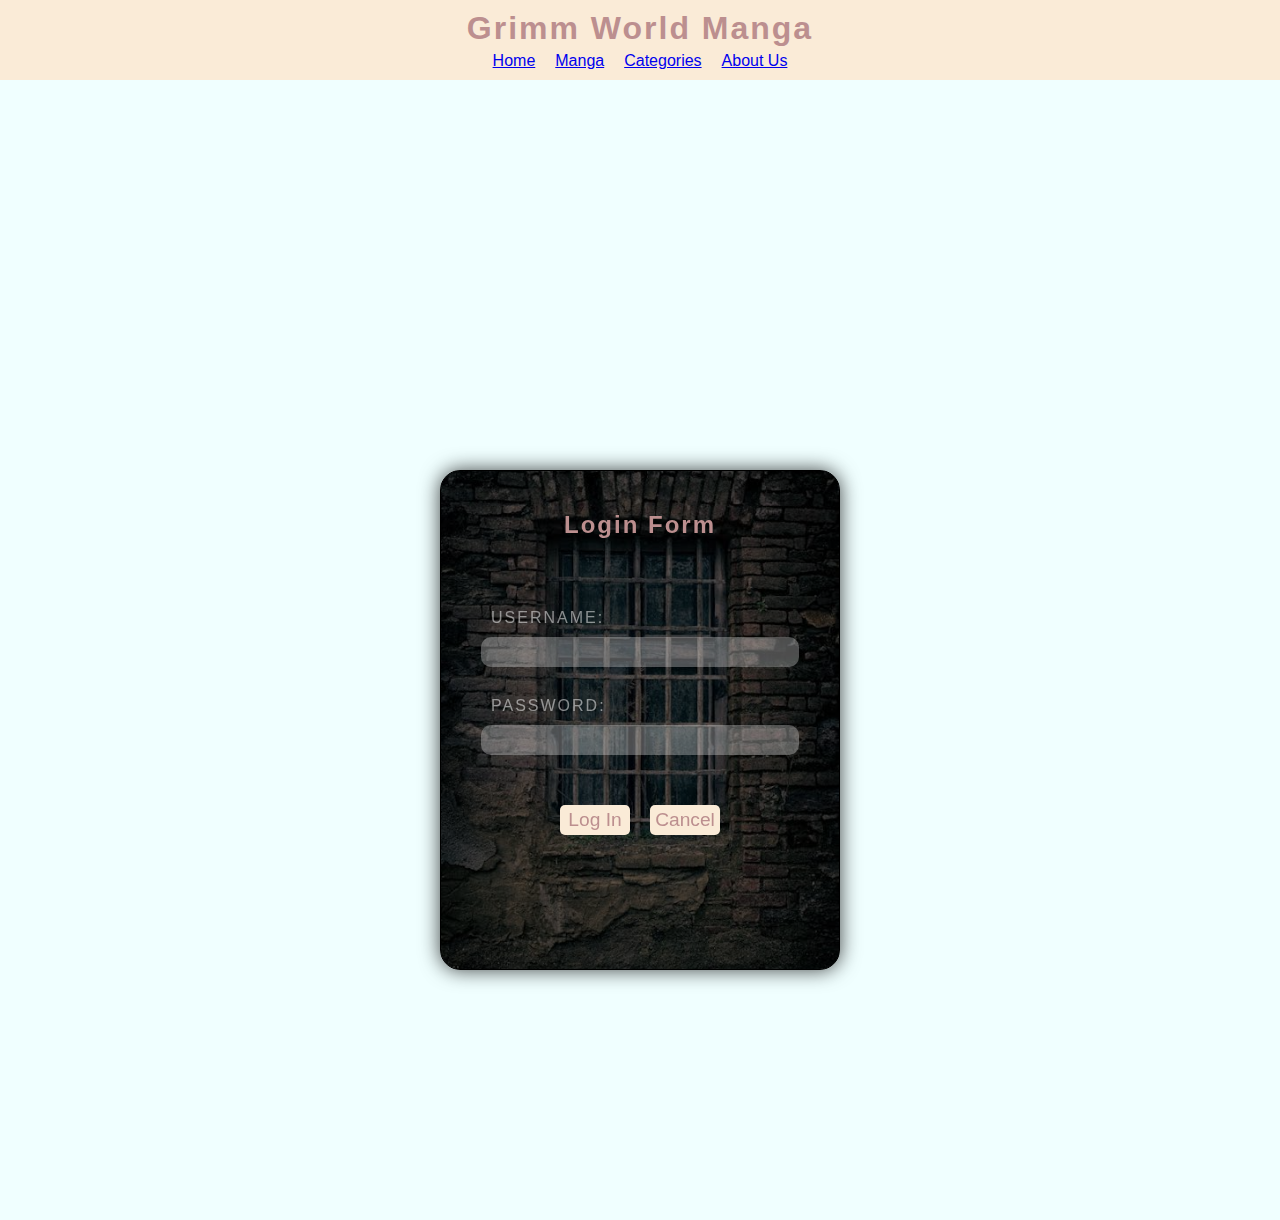
<file: login.html>
<!DOCTYPE html>

<html>
<head>
  <meta charset="UTF-8">
  <meta name="viewport" content="width=device-width, initial-scale=1.0">
  <title>Login Page</title>
  <link rel="stylesheet" href="login.css">
</head>
<body>
  <header>
    <h1>Grimm World Manga</h1>
    <nav>
      <ul>
        <li><a href="index.html#home">Home</a></li>
        <li><a href="index.html#manga">Manga</a></li>
        <li><a href="index.html#categories">Categories</a></li>
        <li><a href="index.html#about">About Us</a></li>
      </ul>
    </nav>
  </header>
  <div class="login">
    <form id="loginForm">
      <h1>Login Form</h1>
      <label for="username">Username: </label>
      <input type="text" id="username" name="username" required>
      <label for="password">Password: </label>
      <input type="password" id="password" name="password" required>
      <div class="form-buttons">
        <input type="submit" value="Log In">
        <input type="reset" value="Cancel">
      </div>
    </div>
  </form>
  <script src="login.js"></script>
</body>
</html>
</file>
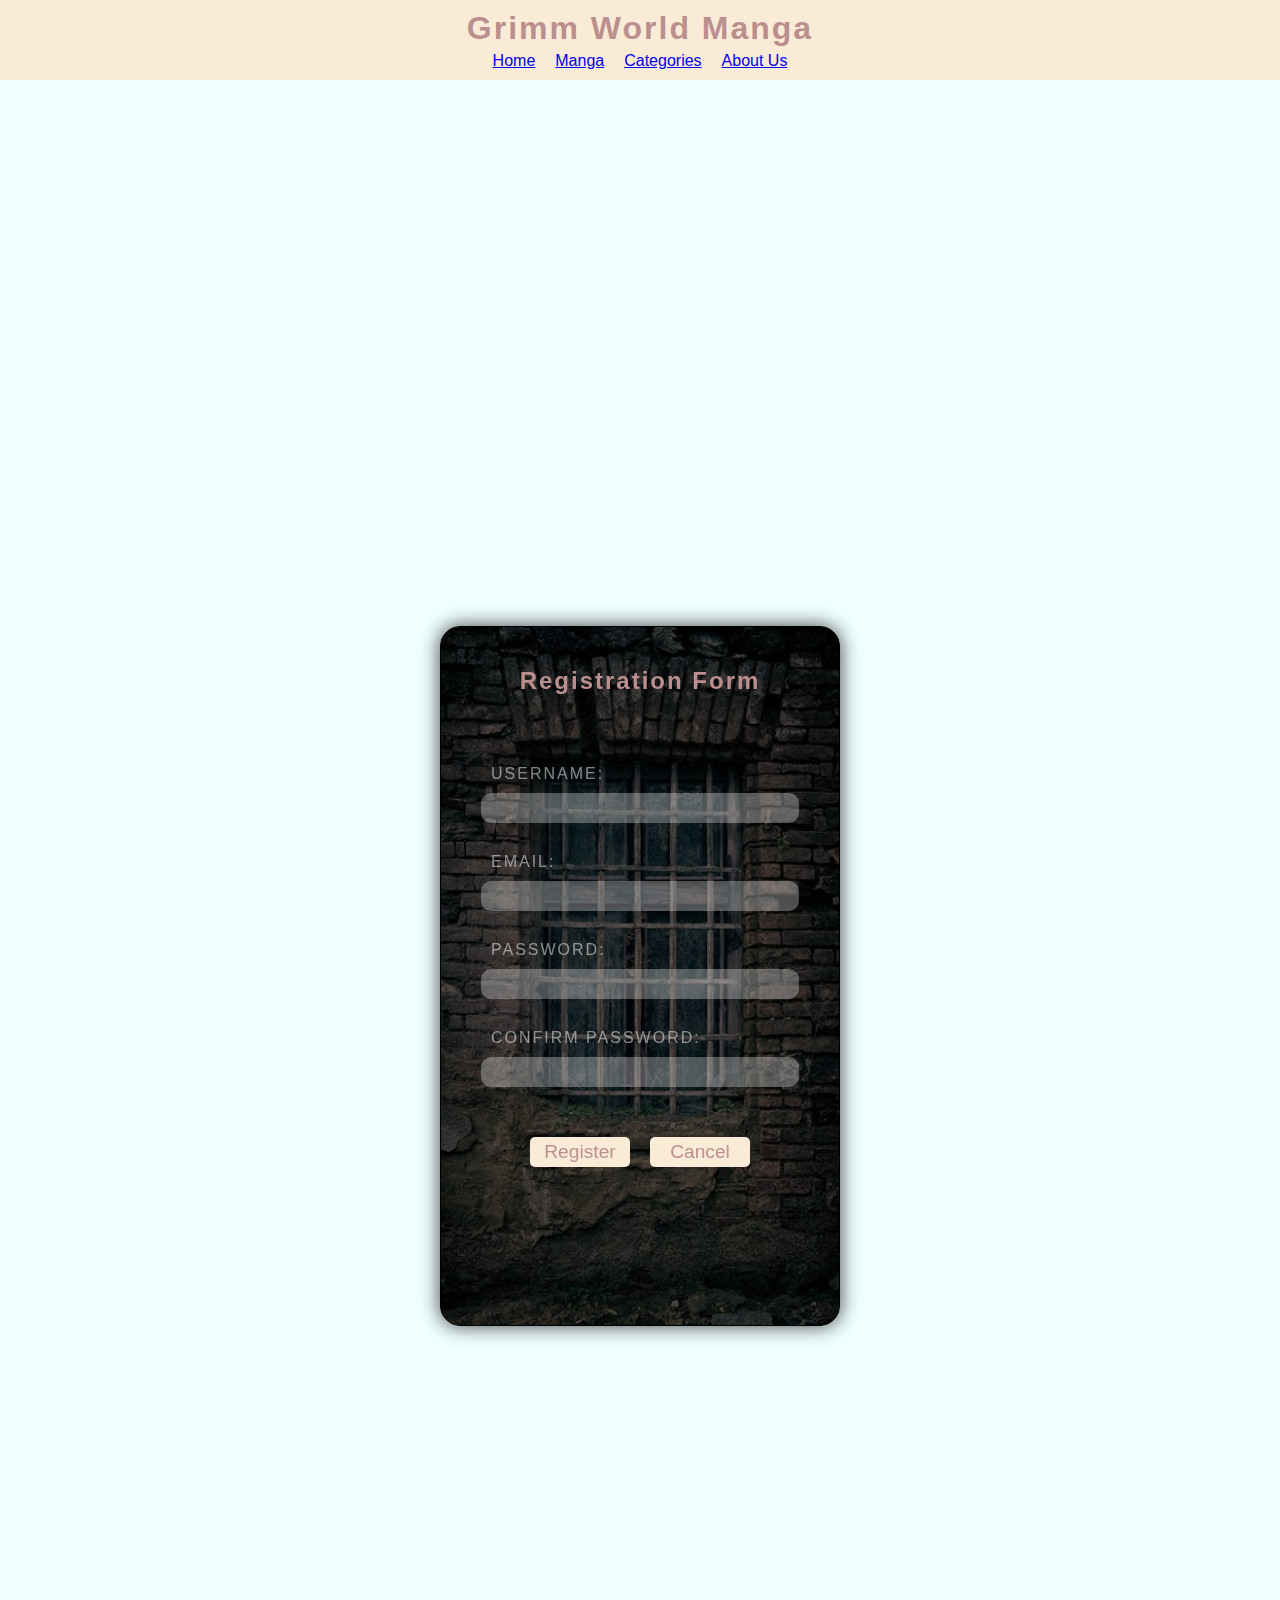
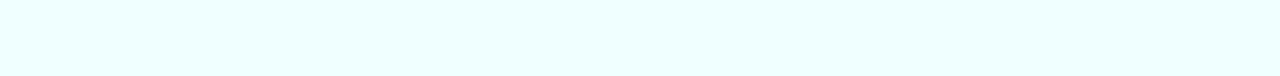
<file: register.html>
<!DOCTYPE html>

<html>
<head>
  <meta charset="UTF-8">
  <meta name="viewport" content="width=device-width, initial-scale=1.0">
  <title>Register Page</title>
  <link rel="stylesheet" href="register.css">
</head>
<body>
  <header>
    <h1>Grimm World Manga</h1>
    <nav>
      <ul>
        <li><a href="index.html#home">Home</a></li>
        <li><a href="index.html#manga">Manga</a></li>
        <li><a href="index.html#categories">Categories</a></li>
        <li><a href="index.html#about">About Us</a></li>
      </ul>
    </nav>
  </header>
  <div class="register">
    <form id="registerForm">
      <h1>Registration Form</h1>
      <label for="username">Username: </label>
      <input type="text" id="username" name="username" required>
      <label for="email">Email: </label>
      <input type="text" id="email" name="email" required>
      <label for="password">Password: </label>
      <input type="password" id="password" name="password" required>
      <label for="confirm">Confirm Password: </label>
      <input type="password" id="confirm" name="confirm" required>
      <div class="form-buttons">
        <input type="submit" value="Register">
        <input type="reset" value="Cancel">
      </div>
    </div>
  </form>
  <script src="register.js"></script>
</body>
</html>
</file>
<file: login.css>
*{
  margin: 0;
  padding: 0;
  box-sizing: border-box;
}
body{
  font-family: Arial, sans-serif;
  justify-content: center;
  align-items: center;
  background-color: azure;
}
header{
  margin: 0;
  display: flex;
  padding: 10px;
  background-color: antiquewhite;
  flex-direction: column;
  align-items: center;
}
header h1{
  font-size: 2em;
  text-align: center;
  margin-bottom: 5px;
  animation: fadeIn 2s ease-in-out;
  color: rosybrown;
}
nav{
  width: 100%;
  text-align: center;
}
nav ul{
  display: flex;
  gap: 20px;
  justify-content: center;
  list-style: none;
  animation: slideIn 1s ease-in-out;
}
nav ul li:hover{
  text-decoration: underline;
}
@keyframes slideIn{
  from{
    opacity: 0;
    transform: translateY(-20px);
  }
  to{
    opacity: 1;
    transform: translateY(0);
  }
}
@keyframes fadeIn{
  from{
    opacity: 0;
    transform: translateY(0);
  }
  to{
    opacity: 1;
    transform: translateY(0)
  }
}
.login{
  border: 1px solid black;
  width: 400px;
  height: 500px;
  background: url('Back.jpeg');
  color: white;
  border-radius: 20px;
  box-shadow: 0px 0px 20px rgba(0,0,0,0.75);
  background-size: cover;
  background-position: center;
  overflow: hidden;
  margin-left: 50%;
  margin-top: 50%;
  transform: translate(-50%, -50%);
}
form{
  display: block;
  box-sizing: border-box;
  padding: 40px;
  width: 100%;
  height: 100%;
  backdrop-filter: brightness(40%);
  flex-direction: column;
  display: flex;
  gap: 10px;
}
h1{
  font-weight: bolder;
  font-size: 24px;
  letter-spacing: 2px;
  margin-bottom: 60px;
  text-align: center;
  color: rosybrown;
}
label{
  color: rgba(255,255,255,0.5);
  text-transform: uppercase;
  letter-spacing: 2px;
  padding-left: 10px;
}
input{
  background: rgba(255, 255, 255, 0.3);
  height: 30px;
  border-radius: 10px;
  padding: 0px 20px;
  margin-bottom: 20px;
  border: none;
  color: white;
}
input[type="submit"], input[type="reset"], input[type="button"]{
  color: rosybrown;
  background-color: antiquewhite;
  font-size: 1.2em;
  padding: 4px;
  border-radius: 5px;
  cursor: pointer;
  width: 70px;
  margin-top: 20px;
}
.form-buttons{
  display: flex;
  gap: 20px;
  justify-content: center;
  align-items: center;
}
</file>
<file: register.css>
*{
  margin: 0;
  padding: 0;
  box-sizing: border-box;
}
body{
  font-family: Arial, sans-serif;
  justify-content: center;
  align-items: center;
  background-color: azure;
}
header{
  display: flex;
  padding: 10px;
  background-color: antiquewhite;
  flex-direction: column;
  align-items: center;
}
header h1{
  font-size: 2em;
  text-align: center;
  margin-bottom: 5px;
  animation: fadeIn 2s ease-in-out;
  color: rosybrown;
}
nav{
  width: 100%;
  text-align: center;
}
nav ul{
  display: flex;
  gap: 20px;
  justify-content: center;
  list-style: none;
  animation: slideIn 1s ease-in-out;
}
nav ul li:hover{
  text-decoration: underline;
}
@keyframes slideIn{
  from{
    opacity: 0;
    transform: translateY(-20px);
  }
  to{
    opacity: 1;
    transform: translateY(0);
  }
}
@keyframes fadeIn{
  from{
    opacity: 0;
    transform: translateY(0);
  }
  to{
    opacity: 1;
    transform: translateY(0)
  }
}
.register{
  border: 1px solid black;
  width: 400px;
  height: 700px;
  background: url('Back.jpeg');
  color: white;
  border-radius: 20px;
  box-shadow: 0px 0px 20px rgba(0,0,0,0.75);
  background-size: cover;
  background-position: center;
  overflow: hidden;
  margin-left: 50%;
  margin-top: 70%;
  transform: translate(-50%, -50%);
}
form{
  display: block;
  box-sizing: border-box;
  padding: 40px;
  width: 100%;
  height: 100%;
  backdrop-filter: brightness(40%);
  flex-direction: column;
  display: flex;
  gap: 10px;
}
h1{
  font-weight: bolder;
  font-size: 24px;
  letter-spacing: 2px;
  margin-bottom: 60px;
  text-align: center;
  color: rosybrown;
}
label{
  color: rgba(255,255,255,0.5);
  text-transform: uppercase;
  letter-spacing: 2px;
  padding-left: 10px;
}
input{
  background: rgba(255, 255, 255, 0.3);
  height: 30px;
  border-radius: 10px;
  padding: 0px 20px;
  margin-bottom: 20px;
  border: none;
  color: white;
}
input[type="submit"], input[type="reset"]{
  color: rosybrown;
  background-color: antiquewhite;
  font-size: 1.2em;
  padding: 4px;
  border-radius: 5px;
  cursor: pointer;
  width: 100px;
  margin-top: 20px;
}
.form-buttons{
  display: flex;
  gap: 20px;
  justify-content: center;
  align-items: center;
}
</file>
